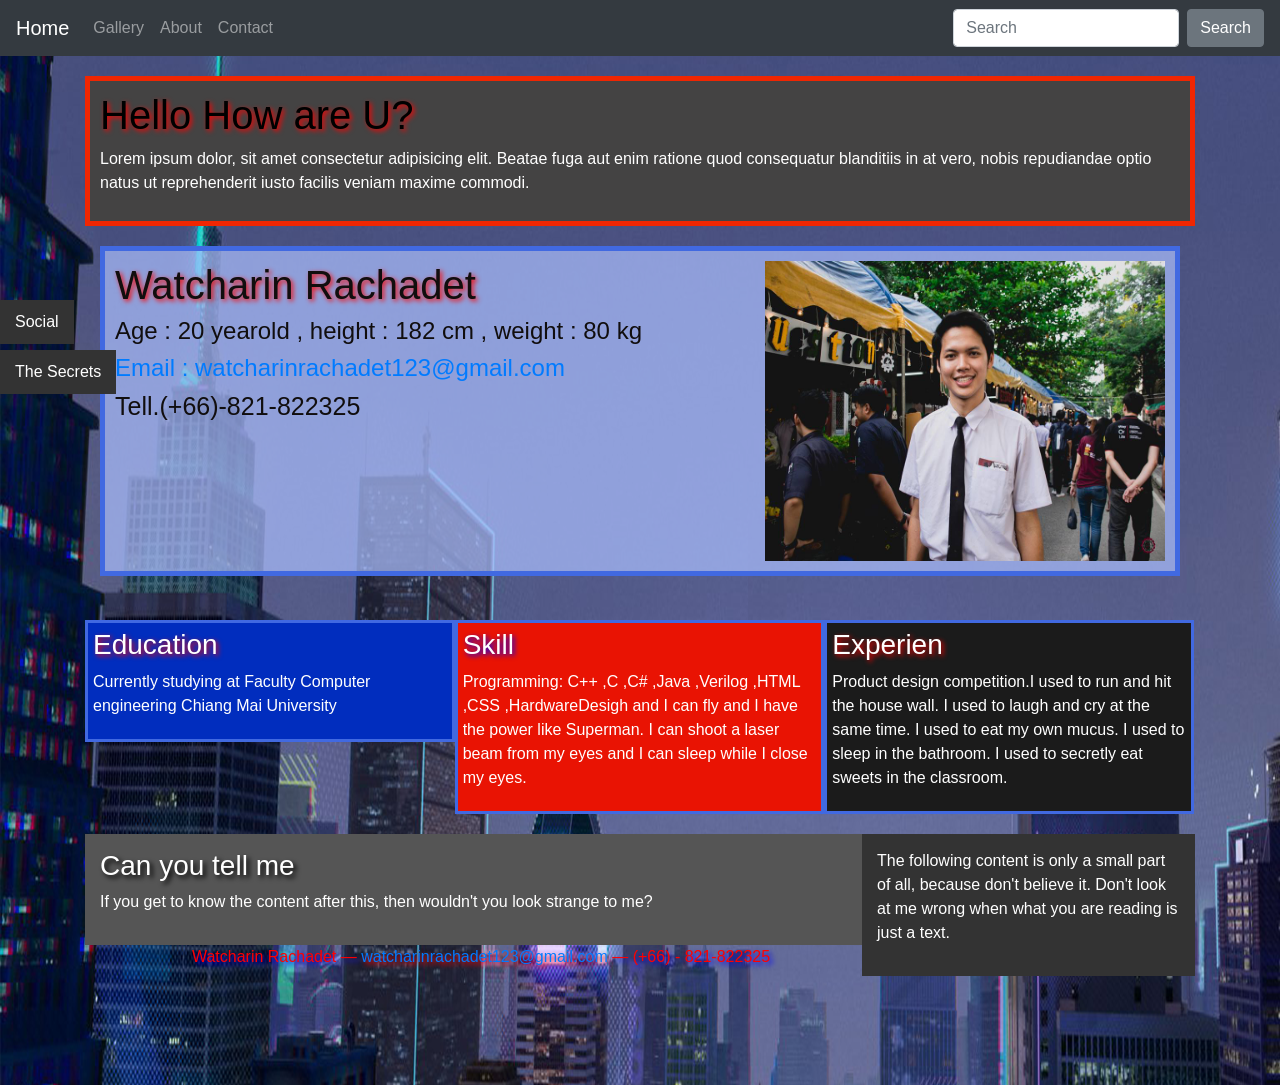
<file: index.html>
<!DOCTYPE html>
<html lang="en">
<head>
    <meta charset="UTF-8">
    <meta name="viewport" content="width=device-width, initial-scale=1.0">
    <meta http-equiv="X-UA-Compatible" content="ie=edge">
    <title>My Name is ?</title>
    <link rel="stylesheet" type="text/css" href="Function.css">
    <link rel="stylesheet" href="https://stackpath.bootstrapcdn.com/bootstrap/4.3.1/css/bootstrap.min.css" integrity="sha384-ggOyR0iXCbMQv3Xipma34MD+dH/1fQ784/j6cY/iJTQUOhcWr7x9JvoRxT2MZw1T" crossorigin="anonymous">
    <style>
      /* bar menu */
        .container-2 {
          display: inline-block;
          cursor: pointer;
          }

        .bar1, .bar2, .bar3 {
            width: 35px;
            height: 5px;
            background-color: #333;
            margin: 6px 0;
            transition: 0.4s;
        }

        .change .bar1 {
          -webkit-transform: rotate(-45deg) translate(-9px, 6px);
          transform: rotate(-45deg) translate(-9px, 6px);
        }

        .change .bar2 {opacity: 0;}

        .change .bar3 {
          -webkit-transform: rotate(45deg) translate(-8px, -8px);
          transform: rotate(45deg) translate(-8px, -8px);
        }
        /* end bar menu */
        #myImg {
          border-radius: 5px;
          cursor: pointer;
          transition: 0.3s;
        }
        
        #myImg:hover {opacity: 0.7;}
        .modal {
          display: none; /* Hidden by default */
          position: fixed; /* Stay in place */
          z-index: 1; /* Sit on top */
          padding-top: 100px; /* Location of the box */
          left: 0;
          top: 0;
          width: 100%; /* Full width */
          height: 100%; /* Full height */
          overflow: auto; /* Enable scroll if needed */
          background-color: rgb(0,0,0); /* Fallback color */
          background-color: rgba(0,0,0,0.9); /* Black w/ opacity */
        }
        
        /* Modal Content (image) */
        .modal-content {
          margin: auto;
          display: block;
          width: 80%;
          max-width: 700px;
        }
        
        /* Caption of Modal Image */
        #caption {
          margin: auto;
          display: block;
          width: 80%;
          max-width: 700px;
          text-align: center;
          color: #ccc;
          padding: 10px 0;
          height: 150px;
        }
        
        /* Add Animation */
        .modal-content, #caption {  
          -webkit-animation-name: zoom;
          -webkit-animation-duration: 0.6s;
          animation-name: zoom;
          animation-duration: 0.6s;
        }
        
        @-webkit-keyframes zoom {
          from {-webkit-transform: scale(0)} 
          to {-webkit-transform: scale(1)}
        }
        
        @keyframes zoom {
          from {transform: scale(0.1)} 
          to {transform: scale(1)}
        }
        
        /* The Close Button */
        .close {
          position: absolute;
          top: 15px;
          right: 35px;
          color: #f1f1f1;
          font-size: 40px;
          font-weight: bold;
          transition: 0.3s;
        }
        
        .close:hover,
        .close:focus {
          color: #bbb;
          text-decoration: none;
          cursor: pointer;
        }
        
        /* 100% Image Width on Smaller Screens */
        @media only screen and (max-width: 700px){
          .modal-content {
            width: 100%;
          }
        }
        /* <!-- Zoom in / Zoom out the image--> */
        </style>
        
</head>

<body background="page2.png">
  
  <!---Start Head Bar-->
  <nav class="navbar navbar-expand-lg navbar-dark bg-dark">
      <a class="navbar-brand" href="Lab2.html">Home</a>
      <button class="navbar-toggler" type="button" data-toggle="collapse" data-target="#navbarColor02" aria-controls="navbarColor02" aria-expanded="false" aria-label="Toggle navigation">
        <span class="navbar-toggler-icon"></span>
      </button>
    
      <div class="collapse navbar-collapse" id="navbarColor02">
          <ul class="navbar-nav mr-auto">
              <li class="nav-item">
                <a class="nav-link" href="Gallery.html">Gallery</a>
              </li>
              <li class="nav-item">
                <a class="nav-link" href="about.html">About</a>
              </li>
              <li class="nav-item">
                <a class="nav-link" href="Extrainformation.html">Contact</a>
              </li>
            </ul>
        <form class="form-inline my-2 my-lg-0">
          <input class="form-control mr-sm-2" type="text" placeholder="Search">
          <button class="btn btn-secondary my-2 my-sm-0" type="submit">Search</button>
        </form>
      </div>
    </nav>
  <!---start Head index-->
  <div class="container">
    <div class="text-1">
      <h1 style="text-shadow:2px 2px 5px red">Hello How are U?</h1>
      <p class="text-1_1">Lorem ipsum dolor, sit amet consectetur adipisicing elit. Beatae fuga aut enim ratione quod consequatur blanditiis in at vero, nobis repudiandae optio natus ut reprehenderit iusto facilis veniam maxime commodi.</p>
    </div>
    <div class="clr"></div>
  <!-- start index 2 coloum myself-->
  <div class="container">
    <div class="clearfix box2" >
      <img class="img2" src="sadsa.jpg" alt="Stamp" width="400px" height="300px">
    <tr>
      <td>
        <table>
            <h1 style="text-shadow:2px 2px 5px rgb(250, 4, 4)">Watcharin Rachadet</h1>
            <h4>Age : 20 yearold , height : 182 cm  , weight : 80 kg </h4>
            <h4><a href="mailto:watcharinrachadet123@gmail.com">Email : watcharinrachadet123@gmail.com</a></h3>
            <h4 style="font-size:25px" > Tell.(+66)-821-822325</h4>
        </table>
      </td>
    </tr>
    </div>
  </div>
  <br>
  <div class="clr"></div>
  <!-- Start index 3 colum Profile_Skill -->
    <div >
          <div class="block text-1_1 " lass="clearfix" style="border: 3px solid royalblue; padding: 5px; background-color: rgb(1, 45, 190)" >
          <h3 style="text-shadow:2px 2px 5px red">Education</h3>
          <p>Currently studying at Faculty Computer engineering  Chiang Mai University</p>
          </div>
        <div class="block text-1_1" class="clearfix" style="border: 3px solid royalblue; padding: 5px; background-color: rgb(233, 19, 3)" >
        <h3 style="text-shadow:2px 2px 5px blue">Skill</h3>
        <p>Programming: C++ ,C ,C# ,Java ,Verilog ,HTML ,CSS ,HardwareDesigh and I can fly and I have the power like Superman. I can shoot a laser beam from my eyes and I can sleep while I close my eyes.</p>
        </div>
        <div class="block text"  class="clearfix" style="border: 3px solid royalblue; padding: 5px; background-color: rgb(27, 27, 27)" >
          <h3 style="text-shadow:2px 2px 5px red" class="text3">Experien</h3>
          <p class="text3">Product design competition.I used to run and hit the house wall. I used to laugh and cry at the same time. I used to eat my own mucus. I used to sleep in the bathroom. I used to secretly eat sweets in the classroom.</p>
        </div>
        <div class="clr"></div>
      </div>
      <div id="main-block">
          <h3 style="text-shadow:3px 3px 5px black">Can you tell me</h3>
          <p>If you get to know the content after this, then wouldn't you look strange to me?
          </p>
        </div>
    
        <div id="sidebar">
          <p>The following content is only a small part of all, because don't believe it. Don't look at me wrong when what you are reading is just a text.
        </div>
        <br>
        <div class="clr"></div>
  <!-- Number bar -->
      <div class="container">
        <table class="last-text">
          <tr>
              <tr>
                  <p class="last-text" align="center" style="text-shadow:3px 3px 5px blue"> Watcharin Rachadet &mdash; <a href="mailto:watcharinrachadet123@gmail.com" style="text-shadow:3px 3px 5px red">watcharinrachadet123@gmail.com</a> &mdash; (+66) - 821-822325</p> 
                  </tr>
          </tr>
          
      </table>
      </div>
      <div class="clr"></div>
  </div>
  <!-- social media -->
  <a class="fix-me button" href="https://www.facebook.com/profile.php?id=100004957666951">Social</a>
  <a class="fix-me-2 button-2" href="https://youtu.be/BIirSKtuoE8">The Secrets</a>
  <div style="margin-top:100px;"></div>
  <!----End last colum-->
    <audio hidden autoplay controls loop> 
           <source src="Post Malone, Swae Lee - Sunflower (Lyrics) (Spider-Man Into the Spider-Verse).mp3" type="audio/mpeg">
        Your browser does not support the audio element.
    </audio>
</body>
</html>
</file>
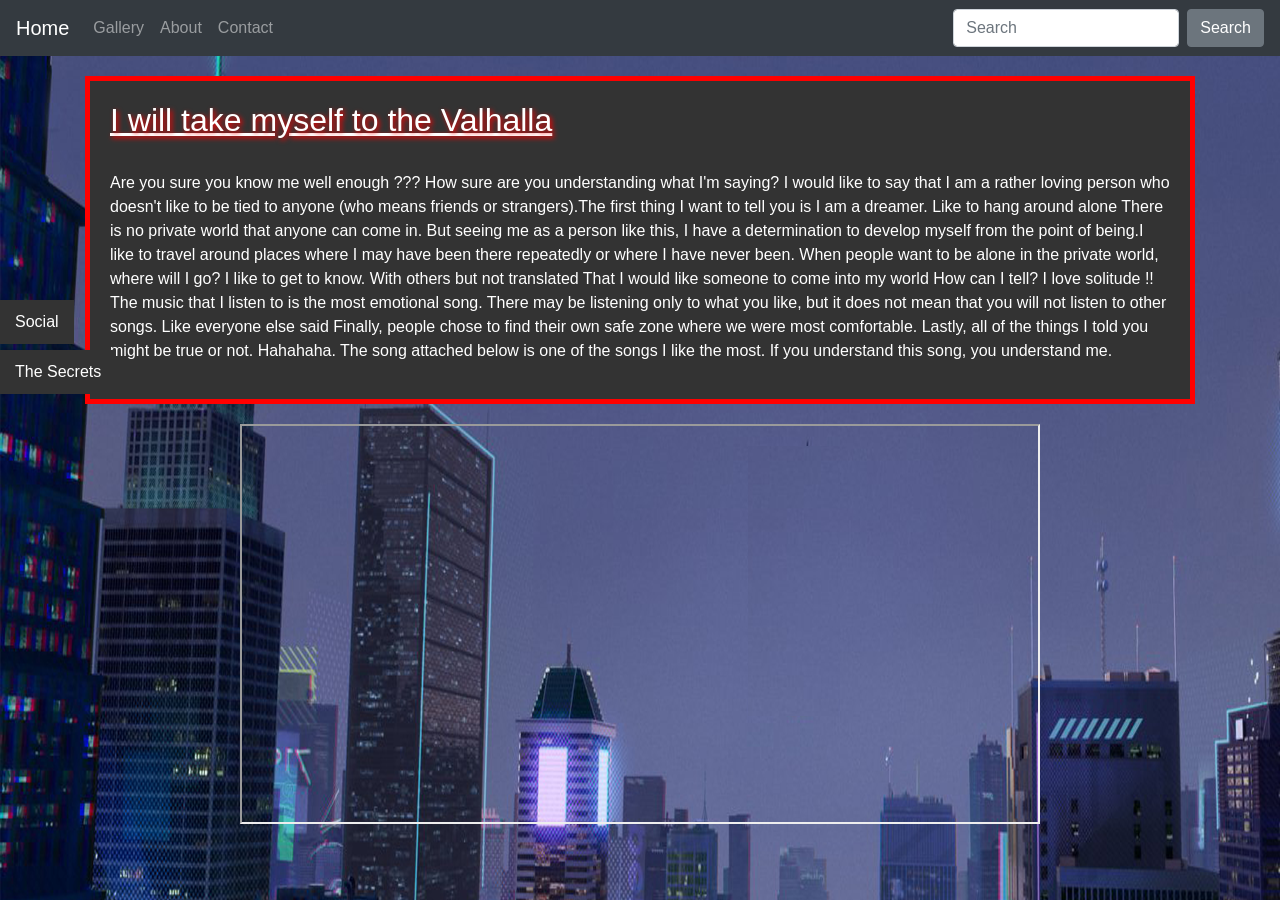
<file: about.html>
<!DOCTYPE html>
<html lang="en">
    <head>
        <meta charset="UTF-8">
        <meta name="viewport" content="width=device-width, initial-scale=1.0">
        <meta http-equiv="X-UA-Compatible" content="ie=edge">
        <title>My Name is ?</title>
        <link rel="stylesheet" type="text/css" href="Function.css">
        <link rel="stylesheet" href="https://stackpath.bootstrapcdn.com/bootstrap/4.3.1/css/bootstrap.min.css" integrity="sha384-ggOyR0iXCbMQv3Xipma34MD+dH/1fQ784/j6cY/iJTQUOhcWr7x9JvoRxT2MZw1T" crossorigin="anonymous">
        <style>
            #myImg {
              border-radius: 5px;
              cursor: pointer;
              transition: 0.3s;
            }
            
            #myImg:hover {opacity: 0.7;}
            .modal {
              display: none; /* Hidden by default */
              position: fixed; /* Stay in place */
              z-index: 1; /* Sit on top */
              padding-top: 100px; /* Location of the box */
              left: 0;
              top: 0;
              width: 100%; /* Full width */
              height: 100%; /* Full height */
              overflow: auto; /* Enable scroll if needed */
              background-color: rgb(0,0,0); /* Fallback color */
              background-color: rgba(0,0,0,0.9); /* Black w/ opacity */
            }
            
            /* Modal Content (image) */
            .modal-content {
              margin: auto;
              display: block;
              width: 80%;
              max-width: 700px;
            }
            
            /* Caption of Modal Image */
            #caption {
              margin: auto;
              display: block;
              width: 80%;
              max-width: 700px;
              text-align: center;
              color: #ccc;
              padding: 10px 0;
              height: 150px;
            }
            
            /* Add Animation */
            .modal-content, #caption {  
              -webkit-animation-name: zoom;
              -webkit-animation-duration: 0.6s;
              animation-name: zoom;
              animation-duration: 0.6s;
            }
            
            @-webkit-keyframes zoom {
              from {-webkit-transform: scale(0)} 
              to {-webkit-transform: scale(1)}
            }
            
            @keyframes zoom {
              from {transform: scale(0.1)} 
              to {transform: scale(1)}
            }
            
            /* The Close Button */
            .close {
              position: absolute;
              top: 15px;
              right: 35px;
              color: #f1f1f1;
              font-size: 40px;
              font-weight: bold;
              transition: 0.3s;
            }
            
            .close:hover,
            .close:focus {
              color: #bbb;
              text-decoration: none;
              cursor: pointer;
            }
            
            /* 100% Image Width on Smaller Screens */
            @media only screen and (max-width: 700px){
              .modal-content {
                width: 100%;
              }
            }
            /* <!-- Zoom in / Zoom out the image--> */
            </style>
            
    </head>
    
<body background="thumb-1920-929202.png">
  <!---Start Head Bar-->
  <nav class="navbar navbar-expand-lg navbar-dark bg-dark">
      <a class="navbar-brand" href="Lab2.html">Home</a>
      <button class="navbar-toggler" type="button" data-toggle="collapse" data-target="#navbarColor02" aria-controls="navbarColor02" aria-expanded="false" aria-label="Toggle navigation">
        <span class="navbar-toggler-icon"></span>
      </button>
    
      <div class="collapse navbar-collapse" id="navbarColor02">
          <ul class="navbar-nav mr-auto">
              <li class="nav-item">
                <a class="nav-link" href="Gallery.html">Gallery</a>
              </li>
              <li class="nav-item">
                <a class="nav-link" href="about.html">About</a>
              </li>
              <li class="nav-item">
                <a class="nav-link" href="Extrainformation.html">Contact</a>
              </li>
            </ul>
        <form class="form-inline my-2 my-lg-0">
          <input class="form-control mr-sm-2" type="text" placeholder="Search">
          <button class="btn btn-secondary my-2 my-sm-0" type="submit">Search</button>
        </form>
      </div>
    </nav>
  <!-----End Head bar-->
    <div class="container">
        <div class="box-1">
            <h2 style="text-shadow:2px 2px 5px red"><u>I will take myself to the Valhalla</u></h2>
            <br>
            <p>Are you sure you know me well enough ??? How sure are you understanding what I'm saying? I would like to say that I am a rather loving person who doesn't like to be tied to anyone (who means friends or strangers).The first thing I want to tell you is I am a dreamer. Like to hang around alone There is no private world that anyone can come in. But seeing me as a person like this, I have a determination to develop myself from the point of being.I like to travel around places where I may have been there repeatedly or where I have never been. When people want to be alone in the private world, where will I go? I like to get to know. With others but not translated That I would like someone to come into my world How can I tell? I love solitude !! The music that I listen to is the most emotional song. There may be listening only to what you like, but it does not mean that you will not listen to other songs. Like everyone else said Finally, people chose to find their own safe zone where we were most comfortable. Lastly, all of the things I told you might be true or not. Hahahaha. The song attached below is one of the songs I like the most.                       If you understand this song, you understand me.
            </p> 
          </div>
          <div align="center">
              <iframe width="800" height="400"
              src="https://www.youtube.com/embed/5Z16SPic_TI">
              </iframe>
          </div>
          
    </div>
            <!-- social media -->
            <a class="fix-me button" href="https://www.facebook.com/profile.php?id=100004957666951">Social</a>
            <a class="fix-me-2 button-2" href="https://youtu.be/BIirSKtuoE8">The Secrets</a>
            <div style="margin-top:20px;"></div>
            <!----End last colum-->
</body>
</html>
</file>
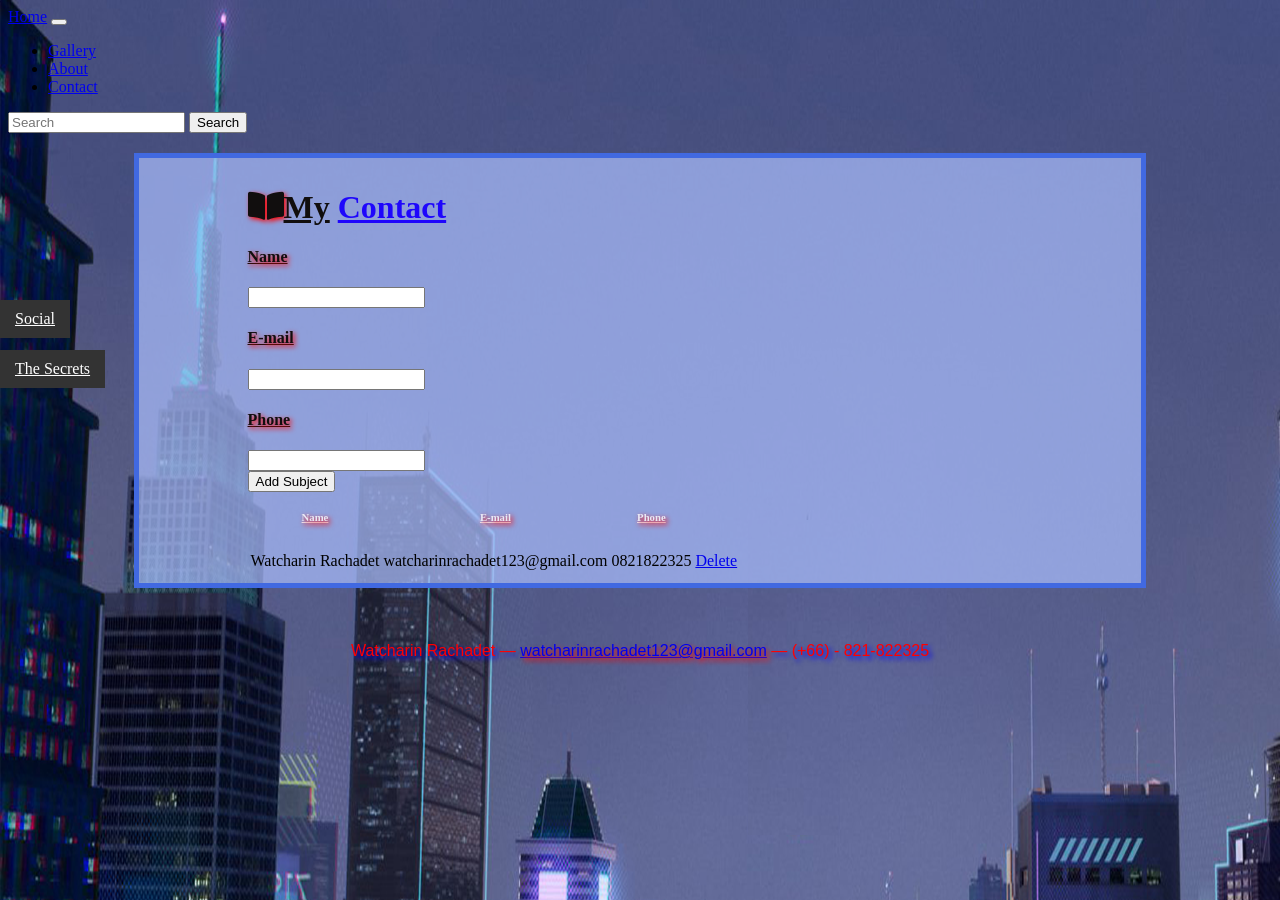
<file: Extrainformation.html>
<html lang="en" class="gr__potikanond_github_io"><head>
    <meta charset="UTF-8">
    <meta name="viewport" content="width=device-width, initial-scale=1.0">
    <meta http-equiv="X-UA-Compatible" content="ie=edge">
    <title>My Name is ?</title>
    <link rel="stylesheet" type="text/css" href="Function.css">
  <!-- 3. Font Awesome -->
    <link rel="stylesheet" href="https://use.fontawesome.com/releases/v5.8.1/css/all.css" integrity="sha384-50oBUHEmvpQ+1lW4y57PTFmhCaXp0ML5d60M1M7uH2+nqUivzIebhndOJK28anvf" crossorigin="anonymous">

    <link rel="stylesheet" href="https://bootswatch.com/4/yeti/bootstrap.min.css">
    <script type="text/javascript"> 
 
      var phone1 = "()- 0123456789";
      var alpha = "abcdefghijklmnopqrstuvwxyzABCDEFGHIJKLMNOPQRSTUVWXYZ";
       
      function controlchars(thestr,controlstr)
      {
        if(controlstr.indexOf(thestr.value.charAt(thestr.value.length - 1)) == -1)
        {
          var x=thestr.value.length - 1;
          thestr.value=thestr.value.substring(0,x)
        }
      }
      </script>
      
  
  </head>
  
  <body data-gr-c-s-loaded="true" background="page2.png">
    <!---Start Head Bar-->
  <nav class="navbar navbar-expand-lg navbar-dark bg-dark">
      <a class="navbar-brand" href="index.html">Home</a>
      <button class="navbar-toggler" type="button" data-toggle="collapse" data-target="#navbarColor02" aria-controls="navbarColor02" aria-expanded="false" aria-label="Toggle navigation">
        <span class="navbar-toggler-icon"></span>
      </button>
    
      <div class="collapse navbar-collapse" id="navbarColor02">
          <ul class="navbar-nav mr-auto">
              <li class="nav-item">
                <a class="nav-link" href="Gallery.html">Gallery</a>
              </li>
              <li class="nav-item">
                <a class="nav-link" href="about.html">About</a>
              </li>
              <li class="nav-item">
                <a class="nav-link" href="Extrainformation.html">Contact</a>
              </li>
            </ul>
        <form class="form-inline my-2 my-lg-0">
          <input class="form-control mr-sm-2" type="text" placeholder="Search">
          <button class="btn btn-secondary my-2 my-sm-0" type="submit">Search</button>
        </form>
      </div>
    </nav>
  <!-- 4.   -->
  <div class="container">
      <div class="clearfix box2" >
          <div class="container mt-4">
        <!-- 5. h1.container.mt-4 span.text-primary     -->
            <h1 class="display-4 text-center">
        <!-- 6. i.fas fa-book-open text-primary: fontawesome icon       -->
              <i class="fas fa-book-open text-primary" style="text-shadow:2px 2px 5px red"></i><u>My</u> <span class="text-1_3"><u>Contact</u></span></h1>
        <!-- 7. add form and inputs     -->
            <form id="book-form">
              <div class="form-group">
                <label for="name"style="text-shadow:2px 2px 5px red"><u><h4>Name</h4></u></label>
                <input type="text" id="name" class="form-control" maxlength="100" onkeyup="javascript:controlchars(this,alpha);">
              </div>
              <div class="form-group">
                <label for="email"style="text-shadow:2px 2px 5px red"><u><h4>E-mail</h4></u></label>
                <input type="text" id="email" class="form-control">
              </div>
              <div class="form-group">
                <label for="phone"style="text-shadow:2px 2px 5px red"><u><h4>Phone</h4></u></label>
                <input type="text" id="phone" class="form-control" maxlength="100" onkeyup="javascript:controlchars(this,phone1);">
              </div>
              <input type="submit" value="Add Subject" class="btn btn-primary btn-block">
            </form>
        <!-- 8. table for output     -->
            <table class="table table-striped mt-5">
              <thead>
                <tr>
                  <th class="text-1_2" style="text-shadow:2px 2px 5px red"><u><h6>Name</h6></u></th>
                  <th class="text-1_2" style="text-shadow:2px 2px 5px red"><u><h6>E-mail</h6></u></th>
                  <th class="text-1_2" style="text-shadow:2px 2px 5px red"><u><h6>Phone</h6></u></th>
                  <th></th>
                </tr>
              </thead>
        <!-- 9. add placeholder to insert list of book       -->
              <tbody id="book-list"><tr>
              <td>Watcharin Rachadet</td>
              <td>watcharinrachadet123@gmail.com</td>
              <td>0821822325</td>
              <td><a href="#" class="btn btn-danger btn-sm delete"> Delete </a></td>
            </tr></tbody>
            </table>
          </div>
        
          <script src="Test.js"></script>
        </div>
      </div>
      <br>

      <div class="container">
          <table class="last-text">
            <tr>
                <tr>
                    <p class="last-text" align="center" style="text-shadow:3px 3px 5px blue"> Watcharin Rachadet &mdash; <a href="mailto:watcharinrachadet123@gmail.com" style="text-shadow:3px 3px 5px red">watcharinrachadet123@gmail.com</a> &mdash; (+66) - 821-822325</p> 
                    </tr>
            </tr>
            
        </table>
        </div>
            
  
      <div class="clr"></div>
    </div>
    <!-- social media -->
    <a class="fix-me button" href="https://www.facebook.com/profile.php?id=100004957666951">Social</a>
    <a class="fix-me-2 button-2" href="https://youtu.be/BIirSKtuoE8">The Secrets</a>
    <div style="margin-top:100px;"></div>
    <!----End last colum-->
      <audio hidden autoplay controls loop> 
             <source src="Post Malone, Swae Lee - Sunflower (Lyrics) (Spider-Man Into the Spider-Verse).mp3" type="audio/mpeg">
          Your browser does not support the audio element.
      </audio>
  </body></html>
</file>
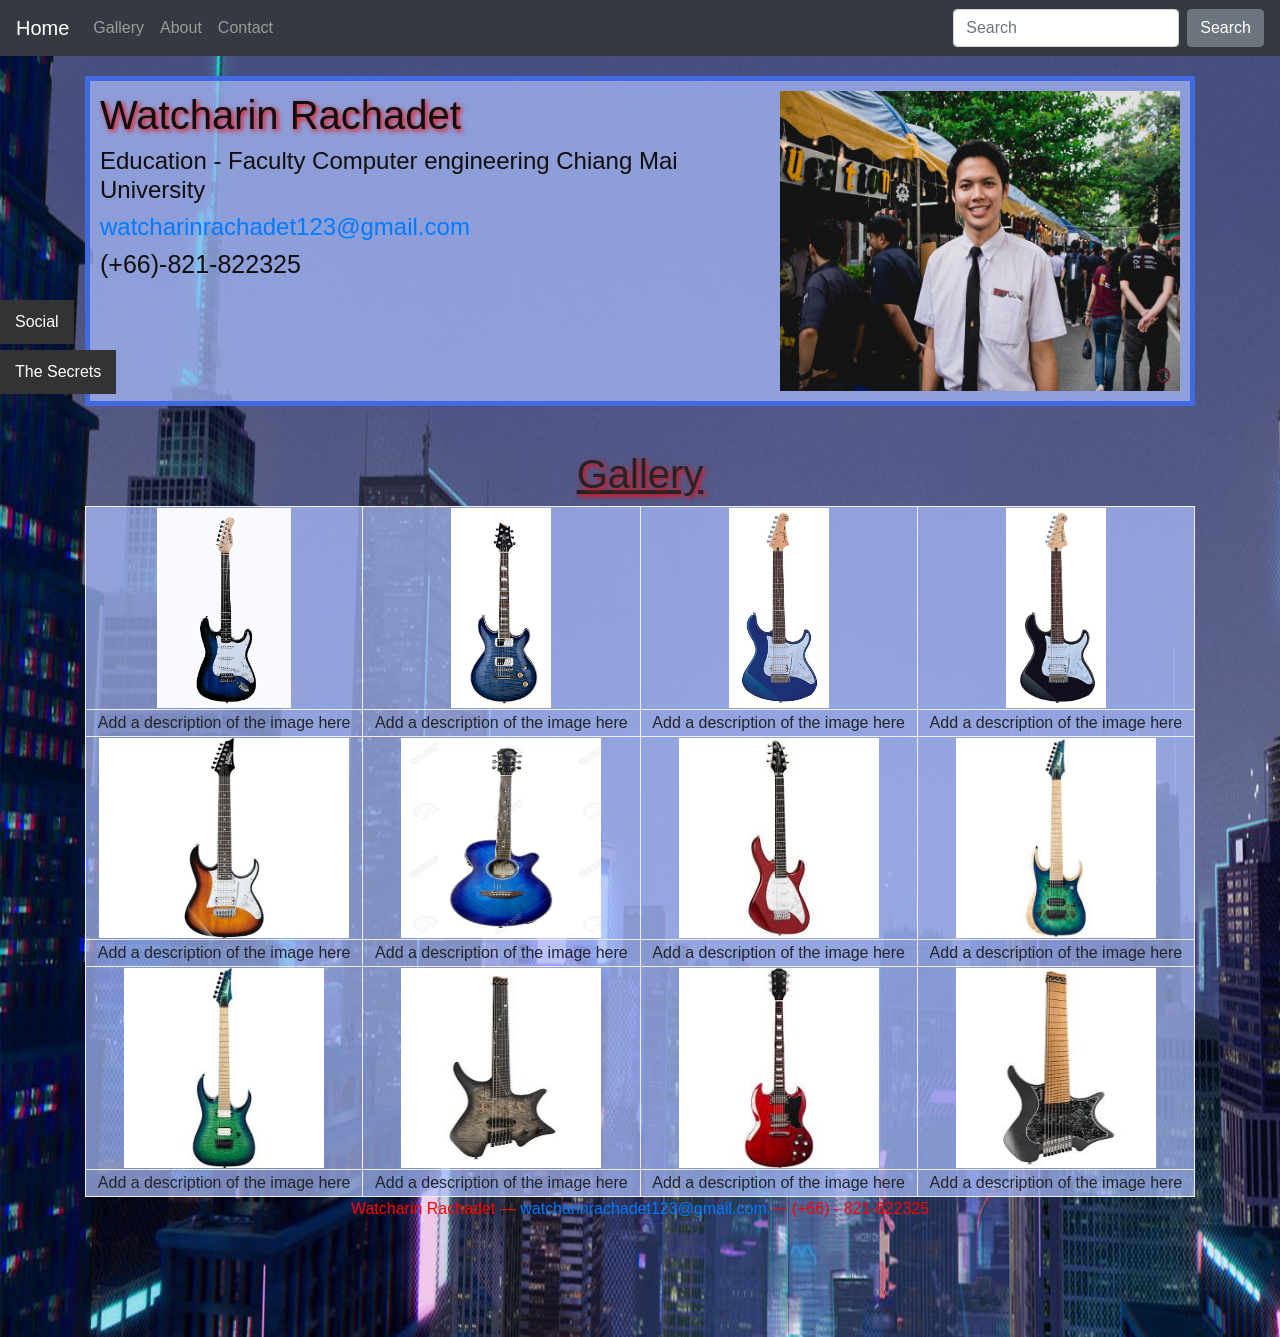
<file: Gallery.html>
<!DOCTYPE html>
<html lang="en">
    <head>
        <meta charset="UTF-8">
        <meta name="viewport" content="width=device-width, initial-scale=1.0">
        <meta http-equiv="X-UA-Compatible" content="ie=edge">
        <title>My Name is ?</title>
        <link rel="stylesheet" type="text/css" href="Function.css">
        <link rel="stylesheet" href="https://stackpath.bootstrapcdn.com/bootstrap/4.3.1/css/bootstrap.min.css" integrity="sha384-ggOyR0iXCbMQv3Xipma34MD+dH/1fQ784/j6cY/iJTQUOhcWr7x9JvoRxT2MZw1T" crossorigin="anonymous">
        <style>
            #myImg {
              border-radius: 5px;
              cursor: pointer;
              transition: 0.3s;
            }
            
            #myImg:hover {opacity: 0.7;}
            .modal {
              display: none; /* Hidden by default */
              position: fixed; /* Stay in place */
              z-index: 1; /* Sit on top */
              padding-top: 100px; /* Location of the box */
              left: 0;
              top: 0;
              width: 100%; /* Full width */
              height: 100%; /* Full height */
              overflow: auto; /* Enable scroll if needed */
              background-color: rgb(0,0,0); /* Fallback color */
              background-color: rgba(0,0,0,0.9); /* Black w/ opacity */
            }
            
            /* Modal Content (image) */
            .modal-content {
              margin: auto;
              display: block;
              width: 80%;
              max-width: 700px;
            }
            
            /* Caption of Modal Image */
            #caption {
              margin: auto;
              display: block;
              width: 80%;
              max-width: 700px;
              text-align: center;
              color: #ccc;
              padding: 10px 0;
              height: 150px;
            }
            
            /* Add Animation */
            .modal-content, #caption {  
              -webkit-animation-name: zoom;
              -webkit-animation-duration: 0.6s;
              animation-name: zoom;
              animation-duration: 0.6s;
            }
            
            @-webkit-keyframes zoom {
              from {-webkit-transform: scale(0)} 
              to {-webkit-transform: scale(1)}
            }
            
            @keyframes zoom {
              from {transform: scale(0.1)} 
              to {transform: scale(1)}
            }
            
            /* The Close Button */
            .close {
              position: absolute;
              top: 15px;
              right: 35px;
              color: #f1f1f1;
              font-size: 40px;
              font-weight: bold;
              transition: 0.3s;
            }
            
            .close:hover,
            .close:focus {
              color: #bbb;
              text-decoration: none;
              cursor: pointer;
            }
            
            /* 100% Image Width on Smaller Screens */
            @media only screen and (max-width: 700px){
              .modal-content {
                width: 100%;
              }
            }
            /* <!-- Zoom in / Zoom out the image--> */
            </style>
            
    </head>
    
<body background="page2.png">
  <!---Start Head Bar-->
  <nav class="navbar navbar-expand-lg navbar-dark bg-dark">
      <a class="navbar-brand" href="index.html">Home</a>
      <button class="navbar-toggler" type="button" data-toggle="collapse" data-target="#navbarColor02" aria-controls="navbarColor02" aria-expanded="false" aria-label="Toggle navigation">
        <span class="navbar-toggler-icon"></span>
      </button>
    
      <div class="collapse navbar-collapse" id="navbarColor02">
          <ul class="navbar-nav mr-auto">
              <li class="nav-item">
                <a class="nav-link" href="Gallery.html">Gallery</a>
              </li>
              <li class="nav-item">
                <a class="nav-link" href="about.html">About</a>
              </li>
              <li class="nav-item">
                <a class="nav-link" href="Extrainformation.html">Contact</a>
              </li>
            </ul>
        <form class="form-inline my-2 my-lg-0">
          <input class="form-control mr-sm-2" type="text" placeholder="Search">
          <button class="btn btn-secondary my-2 my-sm-0" type="submit">Search</button>
        </form>
      </div>
    </nav>
  <!-----End Head bar-->
  <div class="container">
      <div class="clearfix box2" >
        <img class="img2" src="sadsa.jpg" alt="Stamp" width="400px" height="300px">
      <tr>
        <td>
          <table>
              <h1 style="text-shadow:2px 2px 5px rgb(250, 4, 4)">Watcharin Rachadet</h1>
              <h4>Education - Faculty Computer engineering  Chiang Mai University</h2>
              <h4><a href="mailto:watcharinrachadet123@gmail.com">watcharinrachadet123@gmail.com</a></h3>
              <h4 style="font-size:25px" > (+66)-821-822325</h4>
          </table>
        </td>
      </tr>
      </div>
    </div>
    <br>
    <div class="container">
      <div class="clearfix">
          <h1 align="center" style="text-shadow:2px 2px 5px rgb(250, 4, 4)"><U>Gallery</U></h1>
          <table align="center" border="1px" width="80%"  style="padding: 5px; border:1px; background-color: rgba(172, 191, 255,0.7)" class="container">
              <tr align="center">
                  <td><img src="1.jpg" alt="Hey boy!!" width="=200px" height="200px"></td>
                  <td><img src="2.jpg" alt="Hey boy!!" width="100px" height="200px" ></td>
                  <td><img src="3.jpg" alt="Hey boy!!" width="100px" height="200px" ></td>
                  <td><img src="4.jpg" alt="" width="100px" height="200px"></td>
              </tr>
              <tr align="center">
                  <td>Add a description of the image here</td>
                  <td>Add a description of the image here</td>
                  <td>Add a description of the image here</td>
                  <td>Add a description of the image here</td>
              </tr>
              <tr align="center">
                  <td><img src="5.jpg" alt="" width="250px" height="200px"></td>
                  <td><img src="6.jpg" alt="" width="200px" height="200px"></td>
                  <td><img src="7.jpg" alt="" width="200px" height="200px"></td>
                  <td><img src="8.jpg" alt="" width="200px" height="200px"></td>
              </tr>
              <tr align="center">
                      <td>Add a description of the image here</td>
                      <td>Add a description of the image here</td>
                      <td>Add a description of the image here</td>
                      <td>Add a description of the image here</td>
              </tr>
              <tr align="center">
                  <td><img src="9.jpg" alt="" width="200px" height="200px"></td>
                  <td><img src="10.jpg" alt="" width="200px" height="200px"></td>
                  <td><img src="11.jpg" alt="" width="200px" height="200px"></td>
                  <td><img src="12.jpg" alt="" width="200px" height="200px"></td>
              </tr>
              <tr align="center">
                  <td>Add a description of the image here</td>
                  <td>Add a description of the image here</td>
                  <td>Add a description of the image here</td>
                  <td>Add a description of the image here</td>
              </tr>
             
          </table>
      </div>
      <!-- Number bar -->
      <div class="container">
          <table class="last-text">
            <tr>
                <tr>
                    <p class="last-text" align="center"> Watcharin Rachadet &mdash; <a href="mailto:watcharinrachadet123@gmail.com">watcharinrachadet123@gmail.com</a> &mdash; (+66) - 821-822325</p> 
                    </tr>
            </tr>
            
        </table>
        </div>
    </div>
    <!-- social media -->
  <a class="fix-me button" href="https://www.facebook.com/profile.php?id=100004957666951">Social</a>
  <a class="fix-me-2 button-2" href="https://youtu.be/BIirSKtuoE8">The Secrets</a>
  <div style="margin-top:100px;"></div>
  <!----End last colum-->
    <audio hidden autoplay controls loop> 
           <source src="Post Malone, Swae Lee - Sunflower (Lyrics) (Spider-Man Into the Spider-Verse).mp3" type="audio/mpeg">
        Your browser does not support the audio element.
    </audio>
</body>
</html>
</file>
<file: Function.css>
.text-1{
    background-color: rgb(68, 67, 67);
    color: black;
    border: 5px rgb(240, 38, 2) solid;
    padding: 10px;
    margin: 20px 0;
}

#my-form {
    padding: 2rem;
    background: #f4f4f4;
  }

.text-1_1{
    color : white;
}
.text-1_2{
    color : rgb(234, 234, 245);
}
.text-1_3{
    color : rgb(30, 6, 252);
}

.text-2{
    background-color: rgba(172, 191, 255,0.7);
    color: black;
    border: 5px royalblue solid;
    padding: 10px;
    margin: 20px 0;
}

.box2{
    background-color:   rgba(172,191,255,0.7);
    color: rgb(17, 14, 14);
    border: 5px royalblue solid;
    padding: 10px;
    margin: 20px 0;
}

.container-2{
    /* margin: auto; */
    width: 100%;
}

.img {
    display: block;
    margin-left: auto;
    margin-right: auto;
}

.container{
    width: 80%;
    margin: auto;
    
}

.clearfix{
    overflow: auto;
    
}

.button{ 
	background-color:#333;
	color:#fff;
	padding:10px 15px;
    border:none;
    /* button social */
}

.button-2{ 
	background-color:#333;
	color:#fff;
	padding:10px 15px;
    border:none;
    /* button Secrets */
}

.button3{ 
	background-color:rgb(252, 5, 5);
	color:white;
	padding:10px 15px;
     border:none;
   
    /* button social */
}

#main-block{
	float:left;
	width:70%;
	padding:15px;
	box-sizing: border-box;
	background-color:#555555;
	color: #fff;
	margin-top: 20px;
}

#main-block2{
	float:left;
	width:70%;
	padding:15px;
	box-sizing: border-box;
	background-color:rgb(6, 6, 216);
	color: #fff;
	margin-top: 20px;
}

.intro2{
    padding: 15px;
}

#sidebar{
	float:right;
	width:30%;
	background-color:#333;
	color:#fff;
	padding:15px;
	box-sizing: border-box;
	margin-top: 20px;
}

#sidebar2{
	float:right;
	width:30%;
	background-color : rgb(231, 3, 3);
	color:#fff;
	padding:15px;
	box-sizing: border-box;
	margin-top: 20px;
}

.img2{
    float: right;
}

.block{
	float:left;
	width:33.3%;
	border:1px solid #ccc;
	padding:10px;
	box-sizing:border-box;
}

.fix-me{
    position: fixed;;
    left:0px;
    top: 300px;
} 

.fix-me-2{
    position: fixed;;
    left:0px;
    top: 350px;
} 

.last-text{
    color: red;
    font-family: 'Franklin Gothic Medium', 'Arial Narrow', Arial, sans-serif;
    
}

.text3{
    
    color:white;
}

.text2{
    background-color: rgb(32, 8, 247);
    color:black;
}

.text1{
    background-color: rgb(252, 5, 5);
    color:black;
}

.box-1{
	background-color:#333;
	color:#fff;
	border:5px red solid;
    padding: 20px;
	margin:20px 0;
}

.box-1 h1{
	font-weight:800;
	font-style:italic;
	text-decoration:underline;
	text-transform:uppercase;
	letter-spacing: 0.2em;
	word-spacing: 1em;
} 


/* page 2 */
</file>
